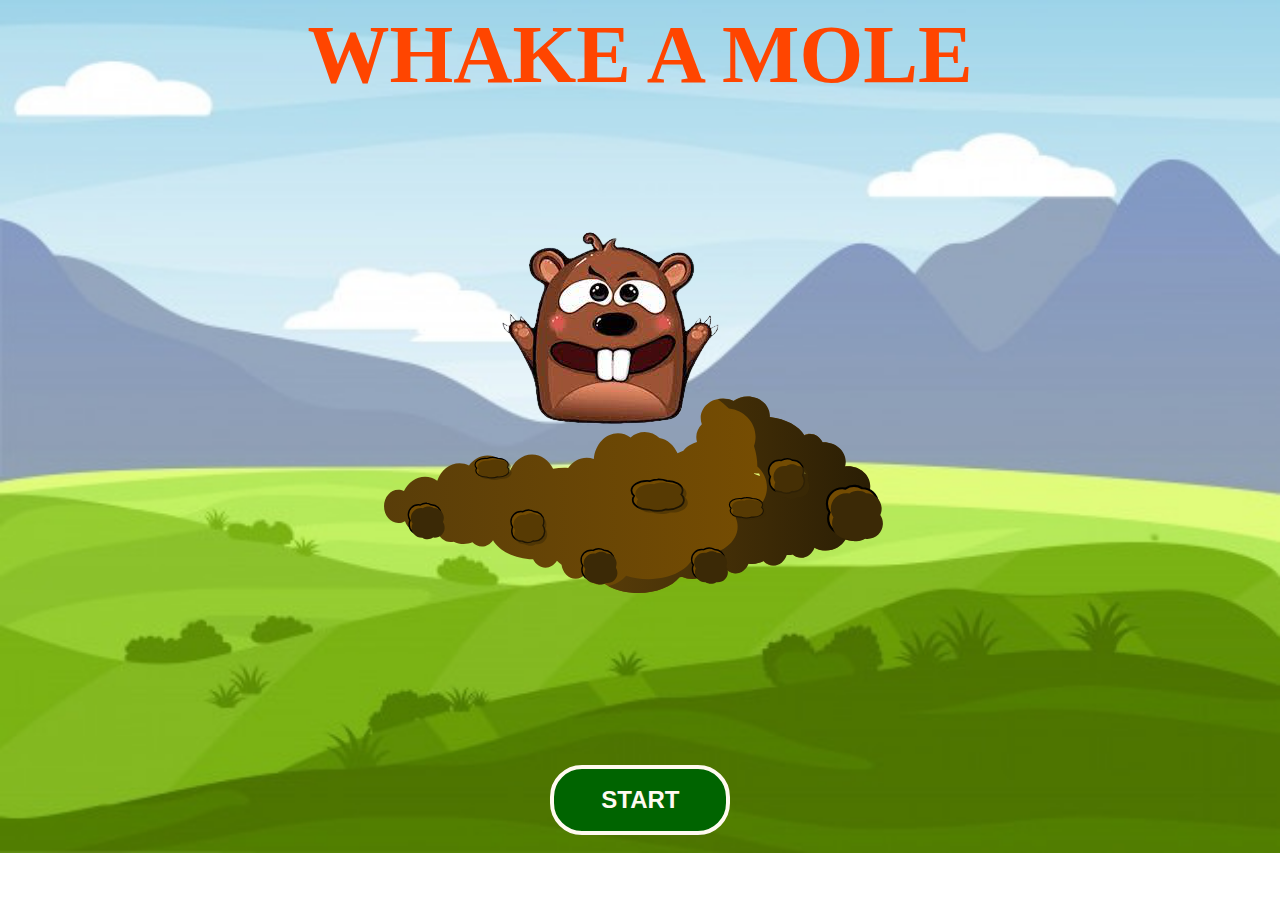
<file: index.html>
<!DOCTYPE html>
<html lang="en">
<head>
   <meta charset="UTF-8">
   <meta http-equiv="X-UA-Compatible" content="IE=edge">
   <meta name="viewport" content="width=device-width, initial-scale=1.0">
   <title>WHAKE A MOLE GAME</title>
   <link rel="stylesheet" href="style.css">
</head>
<body>

   <h1>WHAKE A MOLE</h1>
    <div class="points">YOUR POINT :-
       <span id="currentPoint" class="points">0</span>
   </div>
   <div>
   <img src="mole.png" id="mole">
   <img src="dirt.svg" id="mud">
   <button type="button" onclick="start()" id="start">START</button>
   <img src="dirt.svg" id="dirt1" class="dirt">
   <img src="dirt.svg" id="dirt2" class="dirt">
   <img src="dirt.svg" id="dirt3" class="dirt">
   <img src="dirt.svg" id="dirt4" class="dirt">
   <img src="dirt.svg" id="dirt5" class="dirt">
   <img src="dirt.svg" id="dirt6" class="dirt">

   <img src="mole.png" id="mole1" class="mole" onclick="clicked()">
   <img src="mole.png" id="mole2" class="mole" onclick="clicked()">
   <img src="mole.png" id="mole3" class="mole" onclick="clicked()">
   <img src="mole.png" id="mole4" class="mole" onclick="clicked()">
   <img src="mole.png" id="mole5" class="mole" onclick="clicked()">
   <img src="mole.png" id="mole6" class="mole" onclick="clicked()">
   </div>


  

   <script src="script.js"></script>
   
</body>
</html>
</file>
<file: style.css>
body{
    background-image: url('bg10.jpg');
    background-repeat: no-repeat;
    background-size: cover;
    background-position: inherit;
}

h1{
    font-family: cursive;
    text-align: center;
    font-size: 82px;
    font-weight: bolder;
    color: orangered;
    margin-top: 0%;
}

#mole{
    position: absolute;
    left: 39%;
    top: 24%;

}
#mud{
    position: fixed;
    left: 30%;
    width: 500px;
    top: 44%;
}
#start{
    height: 70px;
    width: 180px;
    background-color: darkgreen;
    color: floralwhite;
    font-size: x-large;
    font-weight: bold;
    border: floralwhite solid 4px;
    border-radius: 32px;
    position: absolute;
    top: 85%;
    left: 43%;
    cursor: pointer;
}

.dirt{
    width: 170px;
    position: absolute;
    z-index: 1;
    visibility: hidden;
}
#dirt1{
    top: 72%;
    left: 20%;
}
#dirt2{
    top: 90%;
    left: 20%;

}
#dirt3{
    top: 72%;
    left: 45%;
}
#dirt4{
    top: 90%;
    left: 45%;
}
#dirt5{
    top: 72%;
    left: 65%;
}
#dirt6{
    top: 90%;
    left: 65%;
}
.points{
    font-family: cursive;
    font-size: x-large;
    font-weight: bolder;
    padding-left: 20px;
    visibility: hidden;
    text-align: center;
    color: red;
}
.mole{
    position: absolute;
    height: 80px;
    width: 70px;
    visibility: hidden;

}
#mole1{
    top: 64%;
    left: 23%;

}
#mole3{
    top: 64%;
    left: 23%;
}
#mole5{
    top: 64%;
    left: 68%;
}
#mole2{
    top: 82%;
    left: 23%;
}
#mole4{
    top: 82%;
    left: 48%;
}

#mole6{
    top: 82%;
    left: 68%;
}
</file>
